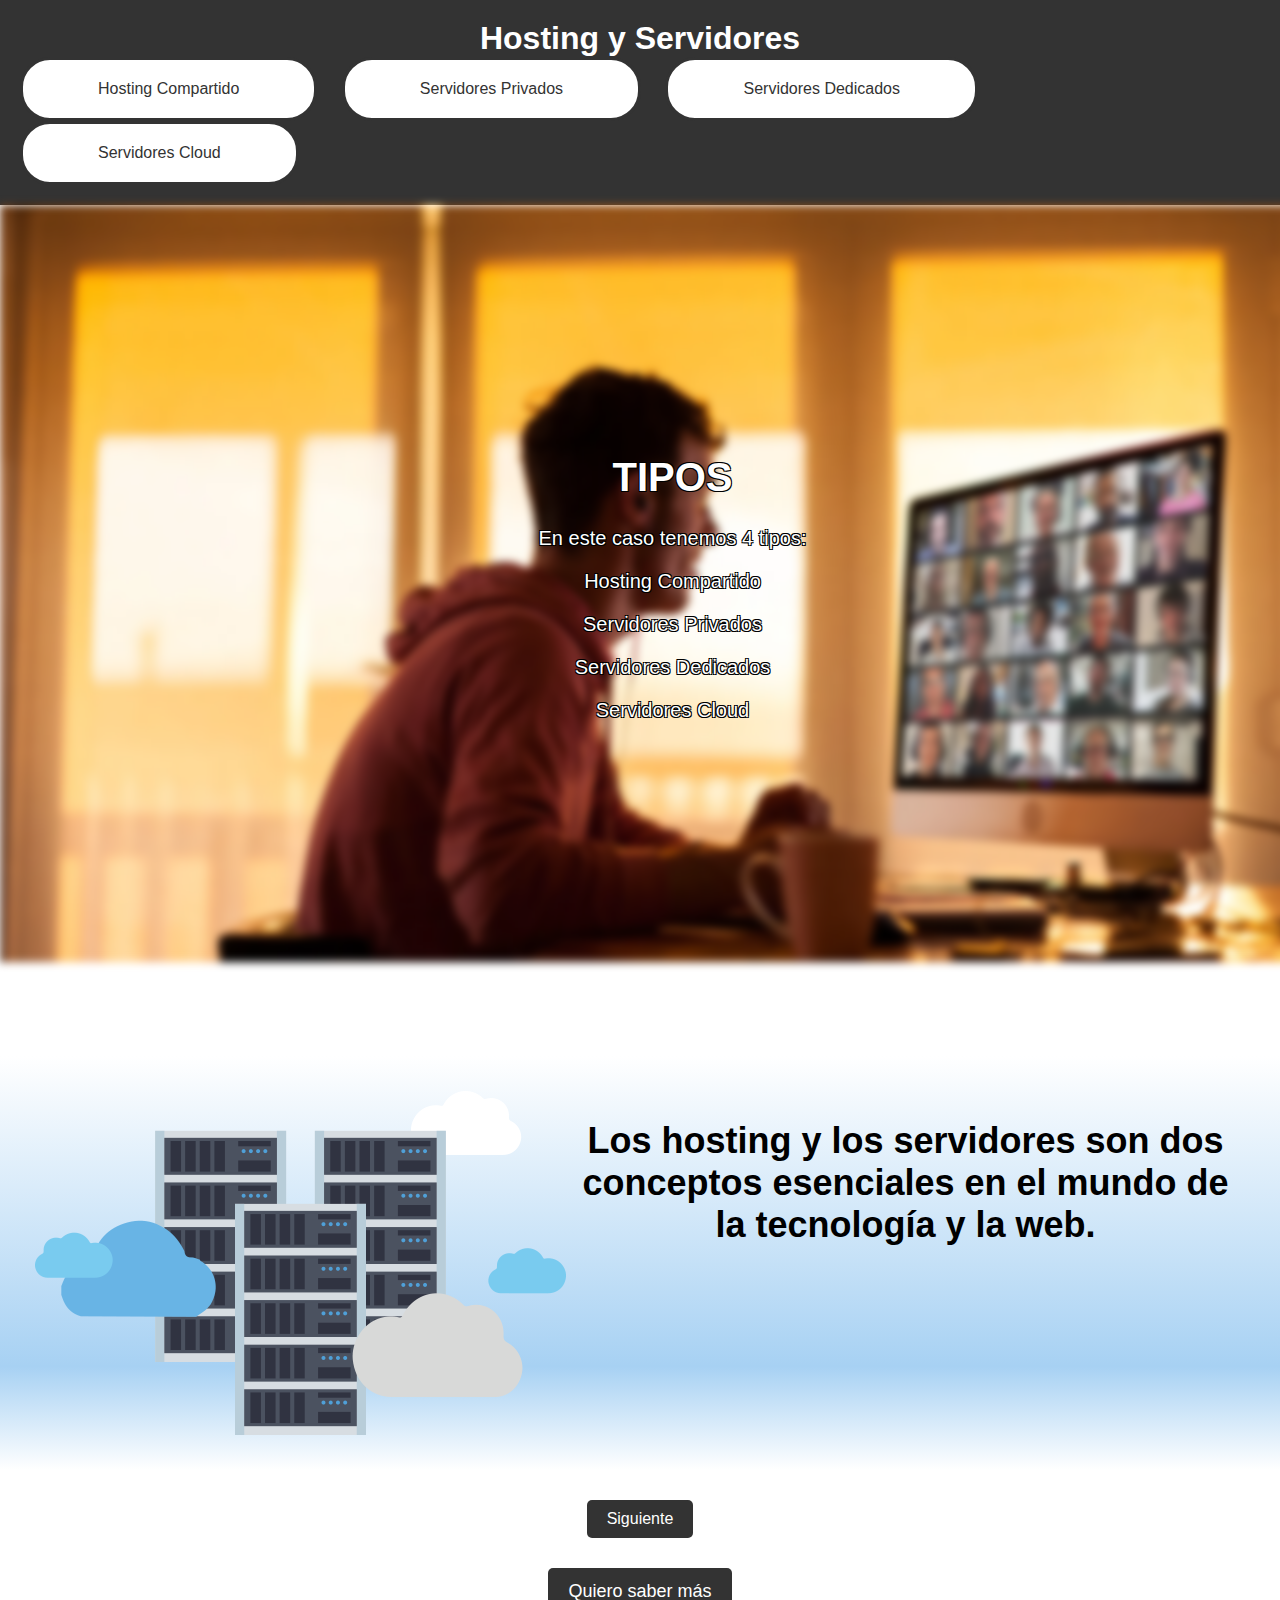
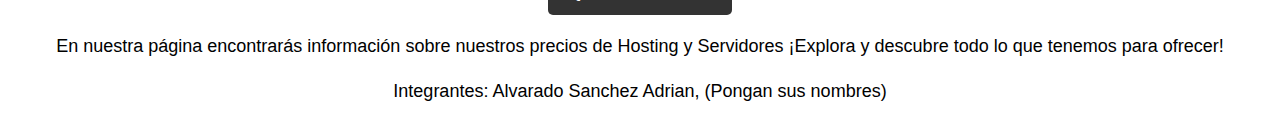
<file: index.html>
<!DOCTYPE html>
<html>
<head>
	<title>Mi Página de Aterrizaje</title>
	<meta charset="UTF-8">
	<meta name="viewport" content="width=device-width, initial-scale=1.0">
	<link rel="stylesheet" href="style/style.css">
</head>
<body>
	<header>
		<h1 class="h1">Hosting y Servidores</h1>
		<nav>
			<ul>
				<li><a href="hosting.html"  class="ov-btn-slide-top">Hosting Compartido</a></li>
				<li><a href="privado.html"  class="ov-btn-slide-top">Servidores Privados</a></li>
				<li><a href="dedicado.html"  class="ov-btn-slide-top">Servidores Dedicados</a></li>
				<li><a href="cloud.html"  class="ov-btn-slide-top">Servidores Cloud</a></li>
			</ul>
		</nav>
	</header>
	
	<div class="contenedora">
		<img class="imgg" src="img/index/img2 (3).png" alt="200px" width="1345px"/>
		
		
		<div class="centrado">
			
			<h1>TIPOS</h1>
			<p >En este caso tenemos 4 tipos:</p>
			<p >Hosting Compartido</p>
			<p >Servidores Privados</p>
			<p >Servidores Dedicados</p>
			<p >Servidores Cloud</p>
		
		</div>
	
	</div>
	<div class="aftertoimg">
		<img src="img/index/img4.png" alt="">
		<div class="division">
			<h2 class="h2s">Los hosting y los servidores son dos conceptos esenciales en el mundo de la tecnología y la web.</h2>
		<p class="px"></p>
		</div>
		
		
	</div>
		
	
	<main>
		
		<a href="hosting.html" class="boton">Siguiente</a>
	</main>
	
	<footer class="foot">
		<a href="https://wa.link/2zkvgx" class="boton">Quiero saber más</a>
		<p>En nuestra página encontrarás información sobre nuestros precios de Hosting y Servidores ¡Explora y descubre todo lo que tenemos para ofrecer!</p>
		<p>Integrantes: Alvarado Sanchez Adrian, (Pongan sus nombres)</p>
	</footer>
</body>
</html>
</file>
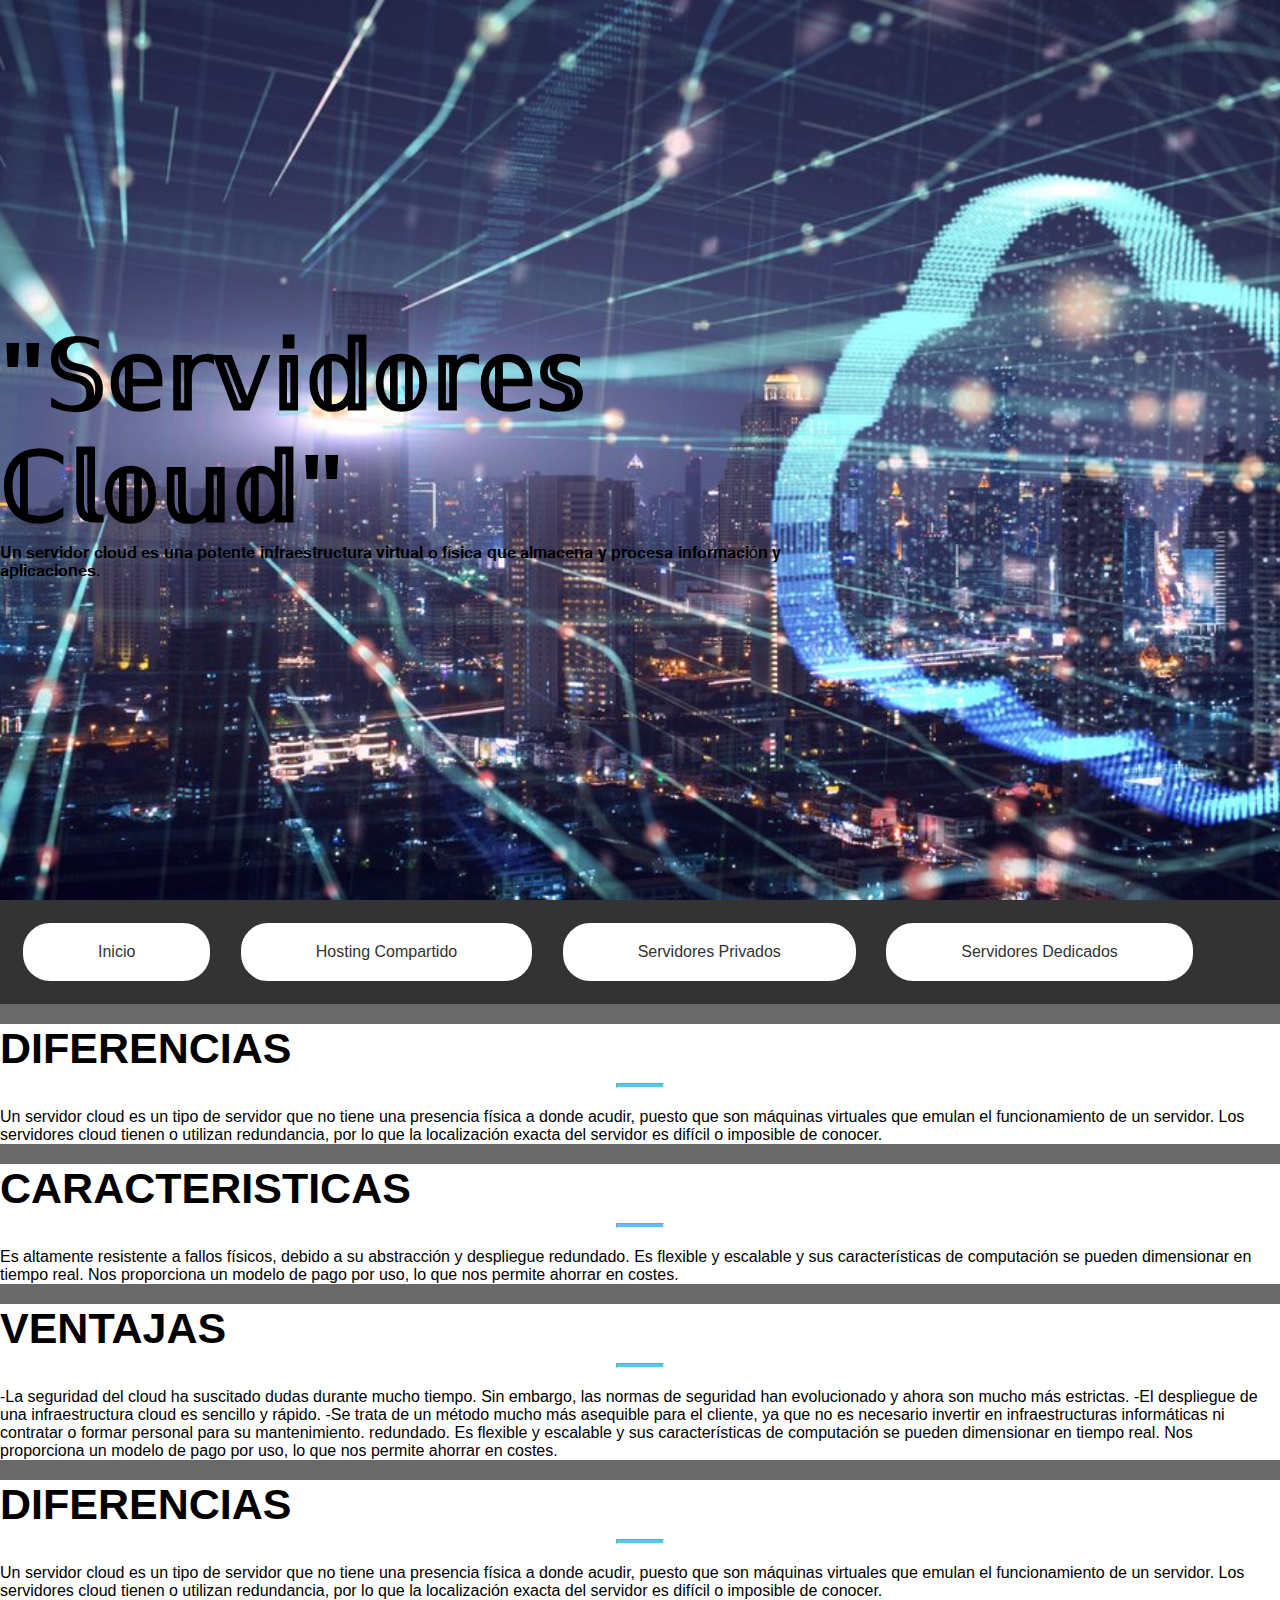
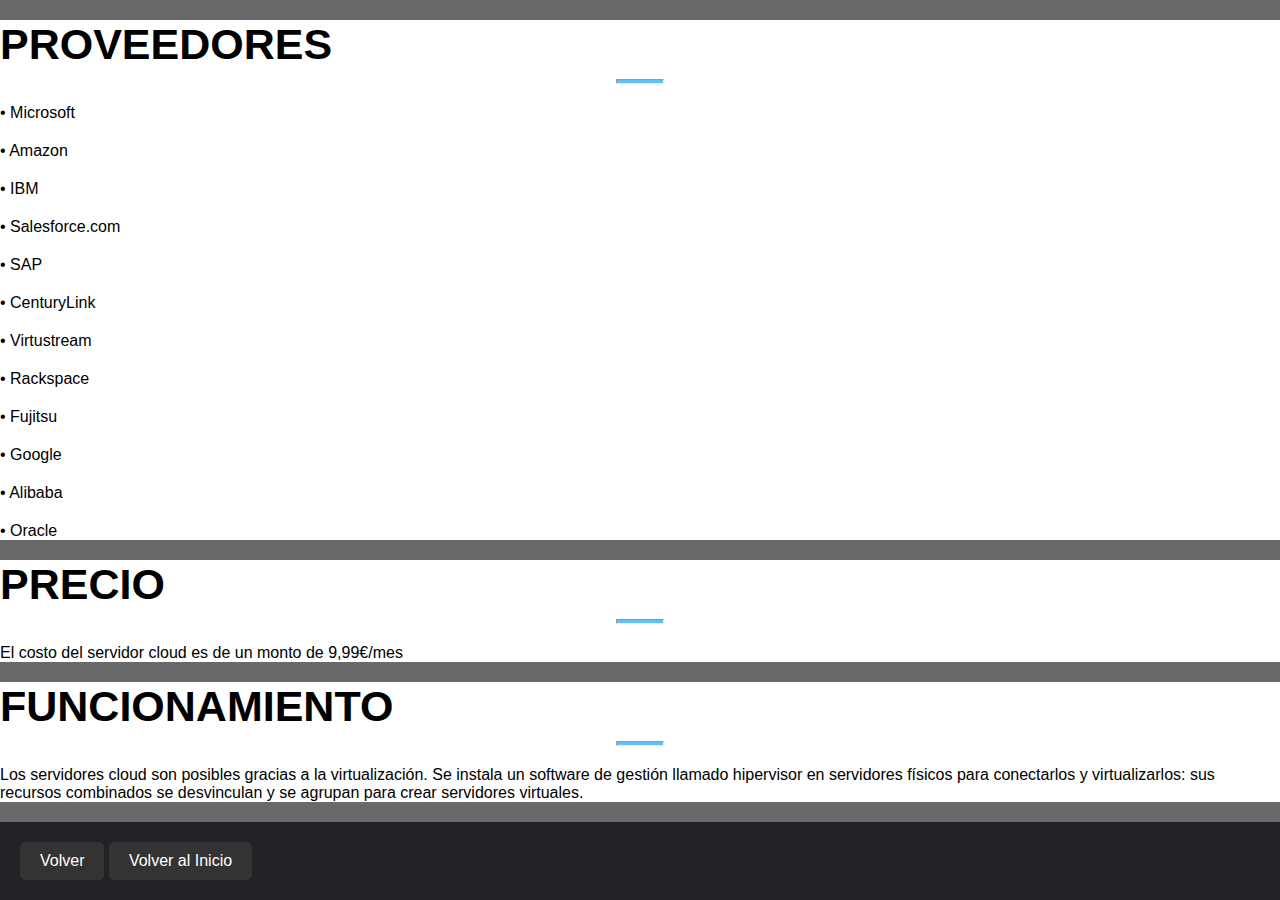
<file: cloud.html>
<!DOCTYPE html>
<html lang="en">
<head>
    <meta charset="UTF-8">
    <meta http-equiv="X-UA-Compatible" content="IE=edge">
    <meta name="viewport" content="width=device-width, initial-scale=1.0">
    <title>Servidores Cloud</title>
    <link rel="stylesheet" href="style/styleSC.css">
</head>
<body>

    <section class="home" id="home">
        <div class="content">
            <h3>"𝕊𝕖𝕣𝕧𝕚𝕕𝕠𝕣𝕖𝕤 ℂ𝕝𝕠𝕦𝕕"</h3>
            <p>𝐔𝐧 𝐬𝐞𝐫𝐯𝐢𝐝𝐨𝐫 𝐜𝐥𝐨𝐮𝐝 𝐞𝐬 𝐮𝐧𝐚 𝐩𝐨𝐭𝐞𝐧𝐭𝐞 𝐢𝐧𝐟𝐫𝐚𝐞𝐬𝐭𝐫𝐮𝐜𝐭𝐮𝐫𝐚 𝐯𝐢𝐫𝐭𝐮𝐚𝐥 𝐨 𝐟í𝐬𝐢𝐜𝐚 𝐪𝐮𝐞 𝐚𝐥𝐦𝐚𝐜𝐞𝐧𝐚 𝐲 𝐩𝐫𝐨𝐜𝐞𝐬𝐚 𝐢𝐧𝐟𝐨𝐫𝐦𝐚𝐜𝐢ó𝐧 𝐲 𝐚𝐩𝐥𝐢𝐜𝐚𝐜𝐢𝐨𝐧𝐞𝐬.</p>
            
        </div>
    </section>
   


    <header>
        <nav>
            <ul>
                <li><a href="index.html"  class="ov-btn-slide-top">Inicio</a></li>
                <li><a href="hosting.html"  class="ov-btn-slide-top">Hosting Compartido</a></li>
                <li><a href="privado.html"  class="ov-btn-slide-top">Servidores Privados</a></li>
                <li><a href="dedicado.html"  class="ov-btn-slide-top">Servidores Dedicados</a></li>
            </ul>
        </nav>  
    </header>
    

        <section id="about">
            
            <div id="about-2">
                <div class="content-box-lg">
                    <div class="container">
                        <div class="row">

                            <div class="col-md-4">
                                <div class="about-item text-center">
                                    <i class="fa fa-book"></i>
                                    <h3>DIFERENCIAS</h3>
                                    <hr>
                                    <p>Un servidor cloud es un tipo de servidor que no tiene una presencia física a donde acudir, puesto que son máquinas virtuales que emulan el funcionamiento de un servidor. Los servidores cloud tienen o utilizan redundancia, por lo que la localización exacta del servidor es difícil o imposible de conocer.</p>
                                </div>
                            </div>

                            <div class="col-md-4">
                                <div class="about-item text-center">
                                    <i class="fa fa-book"></i>
                                    <h3>CARACTERISTICAS</h3>
                                    <hr>
                                    <p>Es altamente resistente a fallos físicos, debido a su abstracción y despliegue redundado. Es flexible y escalable y sus características de computación se pueden dimensionar en tiempo real. Nos proporciona un modelo de pago por uso, lo que nos permite ahorrar en costes.</p>
                                </div>
                            </div>

                            <div class="col-md-4">
                                <div class="about-item text-center">
                                    <i class="fa fa-book"></i>
                                    <h3>VENTAJAS</h3>
                                    <hr>
                                    <p>-La seguridad del cloud ha suscitado dudas durante mucho tiempo. Sin embargo, las normas de seguridad han evolucionado y ahora son mucho más estrictas.
                                        -El despliegue de una infraestructura cloud es sencillo y rápido.
                                        -Se trata de un método mucho más asequible para el cliente, ya que no es necesario invertir en infraestructuras informáticas ni contratar o formar personal para su mantenimiento.
                                         redundado. Es flexible y escalable y sus características de computación se pueden dimensionar en tiempo real. Nos proporciona un modelo de pago por uso, lo que nos permite ahorrar en costes.</p>
                                </div>
                            </div>

                            <div class="col-md-4">
                                <div class="about-item text-center">
                                    <i class="fa fa-book"></i>
                                    <h3>DIFERENCIAS</h3>
                                    <hr>
                                    <p>Un servidor cloud es un tipo de servidor que no tiene una presencia física a donde acudir, puesto que son máquinas virtuales que emulan el funcionamiento de un servidor. Los servidores cloud tienen o utilizan redundancia, por lo que la localización exacta del servidor es difícil o imposible de conocer.</p>
                                </div>
                            </div>

                            <div class="col-md-4">
                                <div class="about-item text-center">
                                    <i class="fa fa-book"></i>
                                    <h3>PROVEEDORES</h3>
                                    <hr>
                                    <p> •	Microsoft</p>
                                    <p> •	Amazon</p>
                                    <p> •	IBM</p>
                                    <p> •	Salesforce.com</p>
                                    <p> •	SAP</p>
                                    <p> •	CenturyLink</p>
                                    <p> •	Virtustream</p>
                                    <p> •	Rackspace</p>
                                    <p> •	Fujitsu</p>
                                    <p> •	Google</p>
                                    <p> •	Alibaba</p>
                                    <p> •	Oracle</p>
                                        
                                </div>
                            </div>

                            <div class="col-md-4">
                                <div class="about-item text-center">
                                    <i class="fa fa-book"></i>
                                    <h3>PRECIO</h3>
                                    <hr>
                                    <p>El costo del servidor cloud es de un monto de 9,99€/mes</p>
                                </div>
                            </div>
                        
                            <div class="col-md-4">
                                <div class="about-item text-center">
                                    <i class="fa fa-book"></i>
                                    <h3>FUNCIONAMIENTO</h3>
                                    <hr>
                                    <p>Los servidores cloud son posibles gracias a la virtualización. Se instala un software de gestión llamado hipervisor en servidores físicos para conectarlos y virtualizarlos: sus recursos combinados se desvinculan y se agrupan para crear servidores virtuales.</p>
                                </div>
                            </div>

                        </div>
                    </div>
                </div>
            </div>
        </section>
        <footer>
            <a href="dedicado.html" class="boton">Volver</a>
            <a href="index.html" class="boton">Volver al Inicio</a>
            </footer>
</body>
</html>
</file>
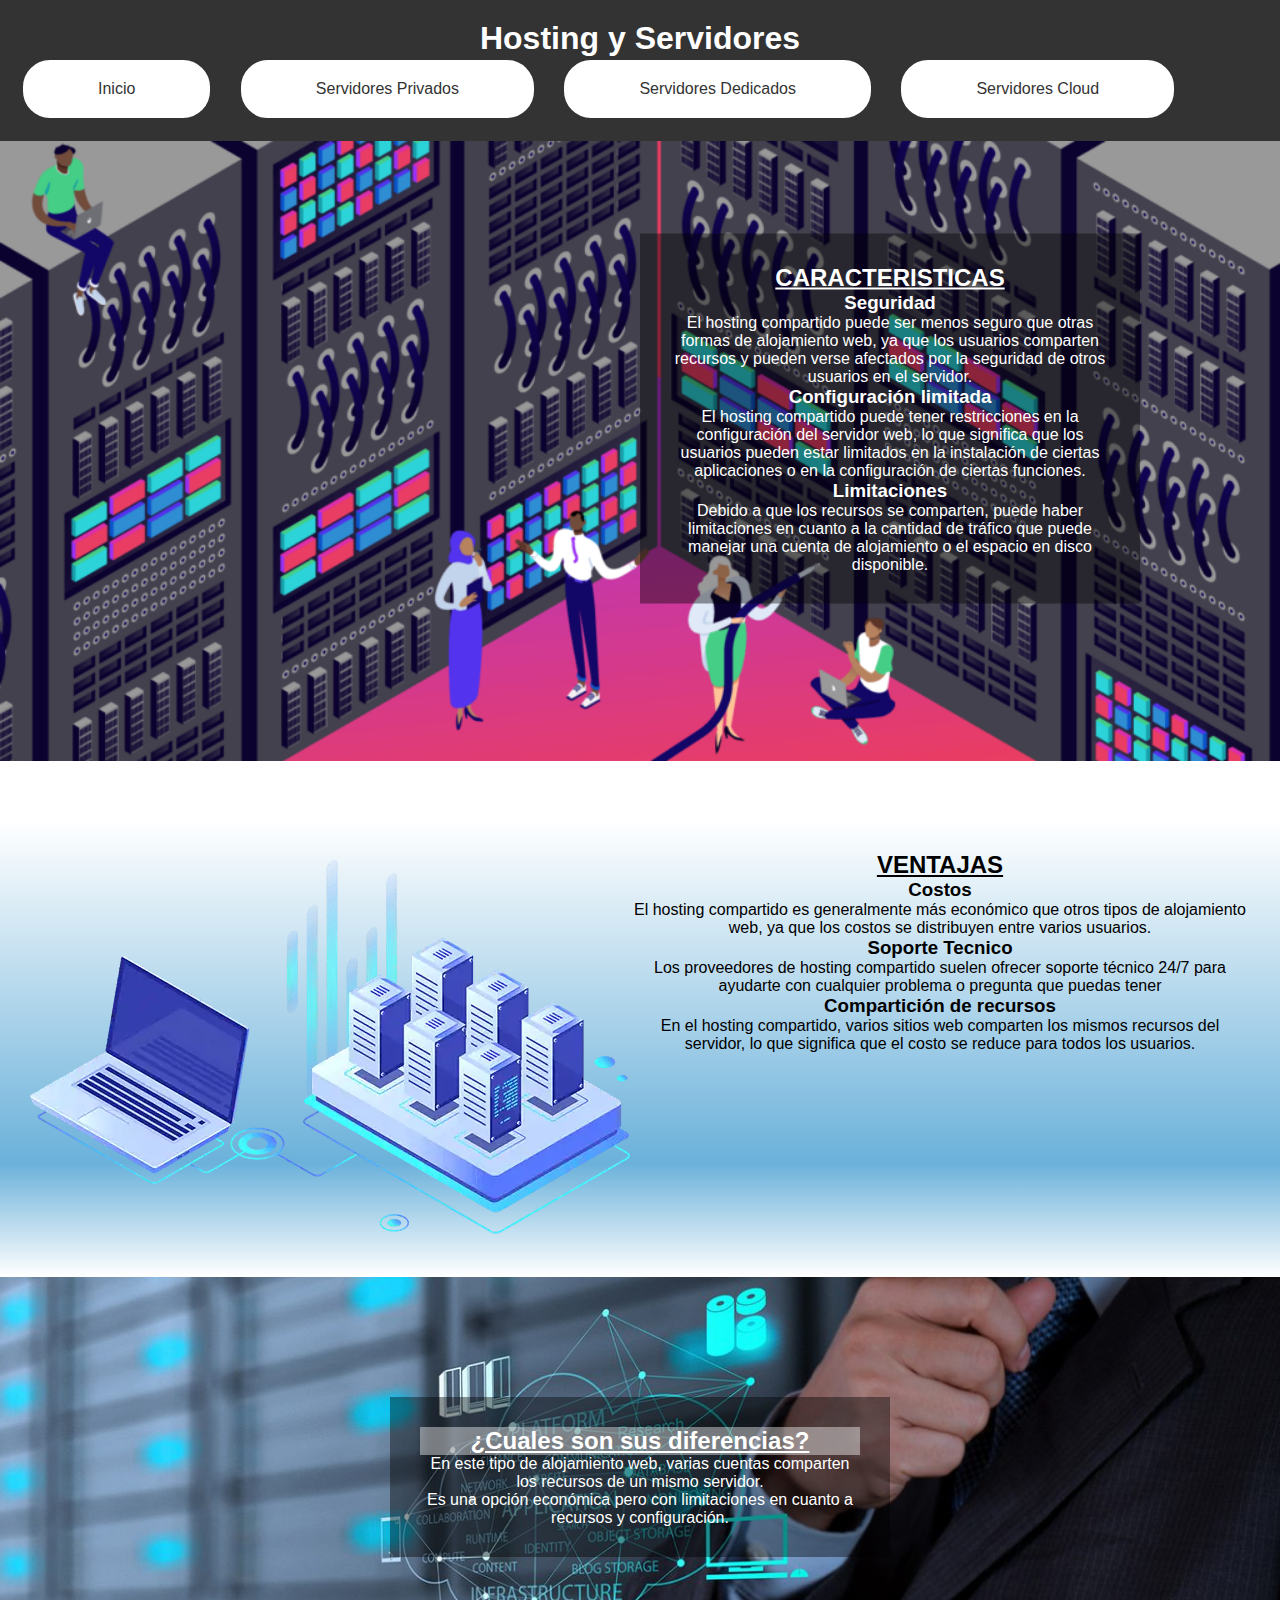
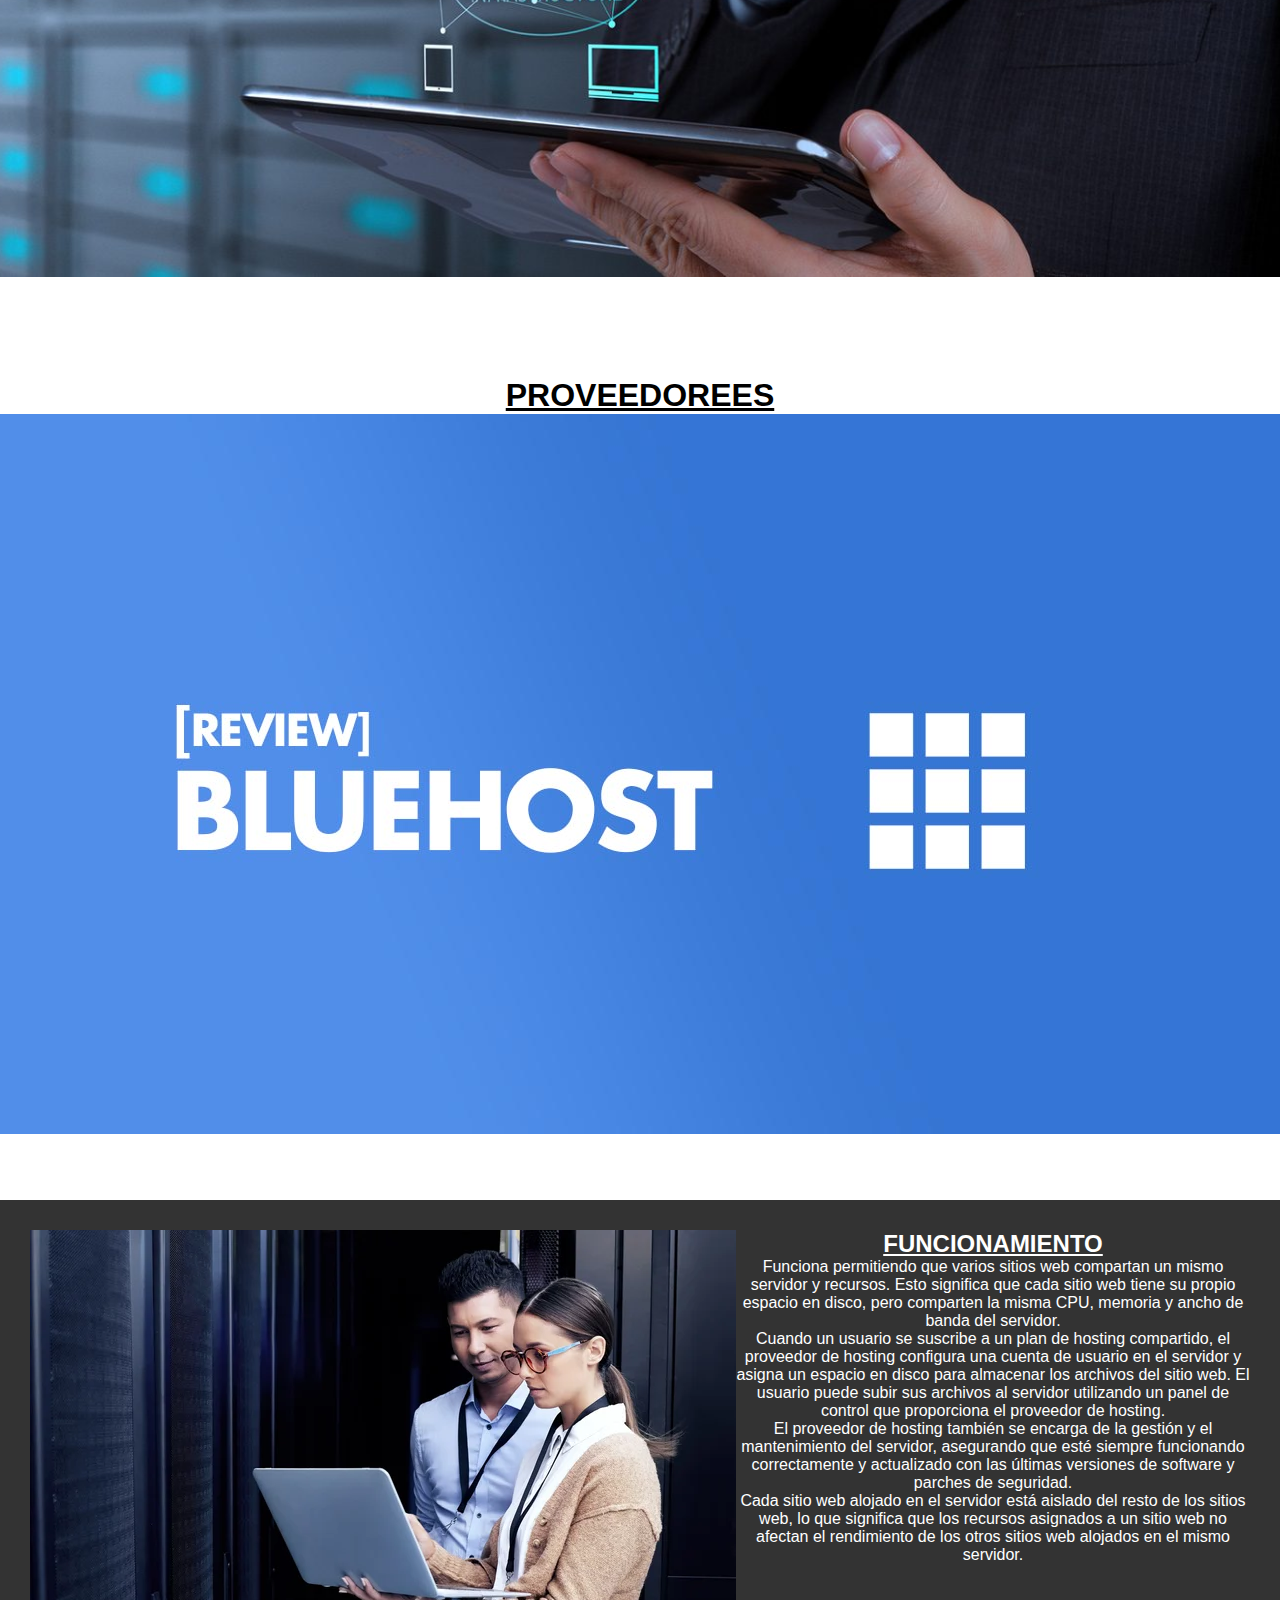
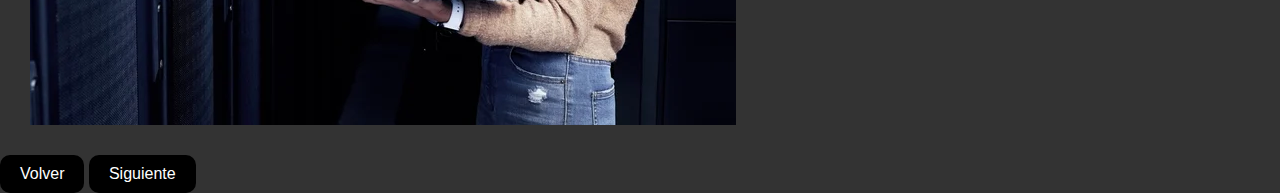
<file: hosting.html>
<!DOCTYPE html>
<html lang="en">
<head>
    <meta charset="UTF-8">
    <meta http-equiv="X-UA-Compatible" content="IE=edge">
    <meta name="viewport" content="width=device-width, initial-scale=1.0">
    <title>Hosting Compartido</title>
    <link rel="stylesheet" href="style/styleh.css">
    <link href="https://cdn.jsdelivr.net/npm/bootstrap@5.3.0-alpha1/dist/css/bootstrap.min.css" rel="stylesheet" integrity="sha384-GLhlTQ8iRABdZLl6O3oVMWSktQOp6b7In1Zl3/Jr59b6EGGoI1aFkw7cmDA6j6gD" crossorigin="anonymous">
</head>
<body>
    <header>
        
            <h1 class="h1">Hosting y Servidores</h1>
            <nav>
                <ul>
                    <li><a href="index.html"  class="ov-btn-slide-top">Inicio</a></li>
                    <li><a href="privado.html"  class="ov-btn-slide-top">Servidores Privados</a></li>
                    <li><a href="dedicado.html"  class="ov-btn-slide-top">Servidores Dedicados</a></li>
                    <li><a href="cloud.html"  class="ov-btn-slide-top">Servidores Cloud</a></li>
                </ul>
            </nav>
        
    </header>
    
    </section>
    <!-- Comienzo del Fondo -->
    <div class="bg">
        
        <div class="container">
            <div class="text">
                <H2><u>CARACTERISTICAS</u></H2>
                <H3>Seguridad</H3>
                <p >El hosting compartido puede ser menos seguro que otras formas de alojamiento web, ya que los usuarios comparten recursos y pueden verse afectados por la seguridad de otros usuarios en el servidor.</p>
                <h3>Configuración limitada</h3>
                <p >El hosting compartido puede tener restricciones en la configuración del servidor web, lo que significa que los usuarios pueden estar limitados en la instalación de ciertas aplicaciones o en la configuración de ciertas funciones.</p>
                <h3>Limitaciones</h3>
                <p >Debido a que los recursos se comparten, puede haber limitaciones en cuanto a la cantidad de tráfico que puede manejar una cuenta de alojamiento o el espacio en disco disponible.</p>
            </div>
        </div>
    </div>
    <!-- Fin del Fondo -->

    <!-- Comienzo de las ventajas -->
    <div class="aftertoimg">
		<img src="img/Hostin/img2.png" alt="">
		<div class="division">
			<H2><u>VENTAJAS</u></H2>
                <H3>Costos</H3>
                <p>El hosting compartido es generalmente más económico que otros tipos de alojamiento web, ya que los costos se distribuyen entre varios usuarios.</p>
                <h3>Soporte Tecnico</h3>
                <p>Los proveedores de hosting compartido suelen ofrecer soporte técnico 24/7 para ayudarte con cualquier problema o pregunta que puedas tener</p>
                <h3>Compartición de recursos</h3>
                <p>En el hosting compartido, varios sitios web comparten los mismos recursos del servidor, lo que significa que el costo se reduce para todos los usuarios.</p>
            
		
		</div>
    </div>
    <!-- FIN DE LAS VENTAJAS -->
    <!-- COMIENZO DE LAS DIFERENCIAS -->
    <div class="bg2">
        
        <div class="container2">
            <div >
                <H2 class="text2"><u>¿Cuales son sus diferencias?</u></H2>
                
                <p >En este tipo de alojamiento web, varias cuentas comparten los recursos de un mismo servidor.</p>
               
                <p >Es una opción económica pero con limitaciones en cuanto a recursos y configuración.</p>
            </div>
        </div>
    </div>
    <!-- FIN DE LAS DIFERENCIAS -->

    <!-- COMIENZO DE LOS PROVEEDORES CON SUS PRECIOS-->
    <div class="slider-frame">
        <h2 class="h2"><u>PROVEEDOREES</u></h2>
        <ul>
            <li><img src="img/Hostin/slider1.jpg" alt=""></li>
            <li><img src="img/Hostin/slider2.jpg" alt=""></li>
            <li><img src="img/Hostin/slider3.jpg" alt=""></li>
            <li><img src="img/Hostin/slider4.jpg" alt=""></li>
        </ul>
    </div>
    <!-- FIN DE LOS PROVEEDORES CON SUS PRECIOS-->

    <div class="aftertoimgA">
		<img src="img/Hostin/img5.png" alt="">
		<div class="division">
			<H2><u>FUNCIONAMIENTO</u></H2>
                
                <p>Funciona permitiendo que varios sitios web compartan un mismo servidor y recursos. Esto significa que cada sitio web tiene su propio espacio en disco, pero comparten la misma CPU, memoria y ancho de banda del servidor.</p>
                
                <p>Cuando un usuario se suscribe a un plan de hosting compartido, el proveedor de hosting configura una cuenta de usuario en el servidor y asigna un espacio en disco para almacenar los archivos del sitio web. El usuario puede subir sus archivos al servidor utilizando un panel de control que proporciona el proveedor de hosting.</p>
                
                <p>El proveedor de hosting también se encarga de la gestión y el mantenimiento del servidor, asegurando que esté siempre funcionando correctamente y actualizado con las últimas versiones de software y parches de seguridad.</p>

                <p>Cada sitio web alojado en el servidor está aislado del resto de los sitios web, lo que significa que los recursos asignados a un sitio web no afectan el rendimiento de los otros sitios web alojados en el mismo servidor.</p>
            
		
		</div>
    </div>
    


    <!-- BOTONES FINALES -->
    <div class="final">
    <footer>
    <a href="index.html" class="boton">Volver</a>
    <a href="privado.html" class="boton">Siguiente</a>
    </footer>
</div>

</body>
</html>
</file>
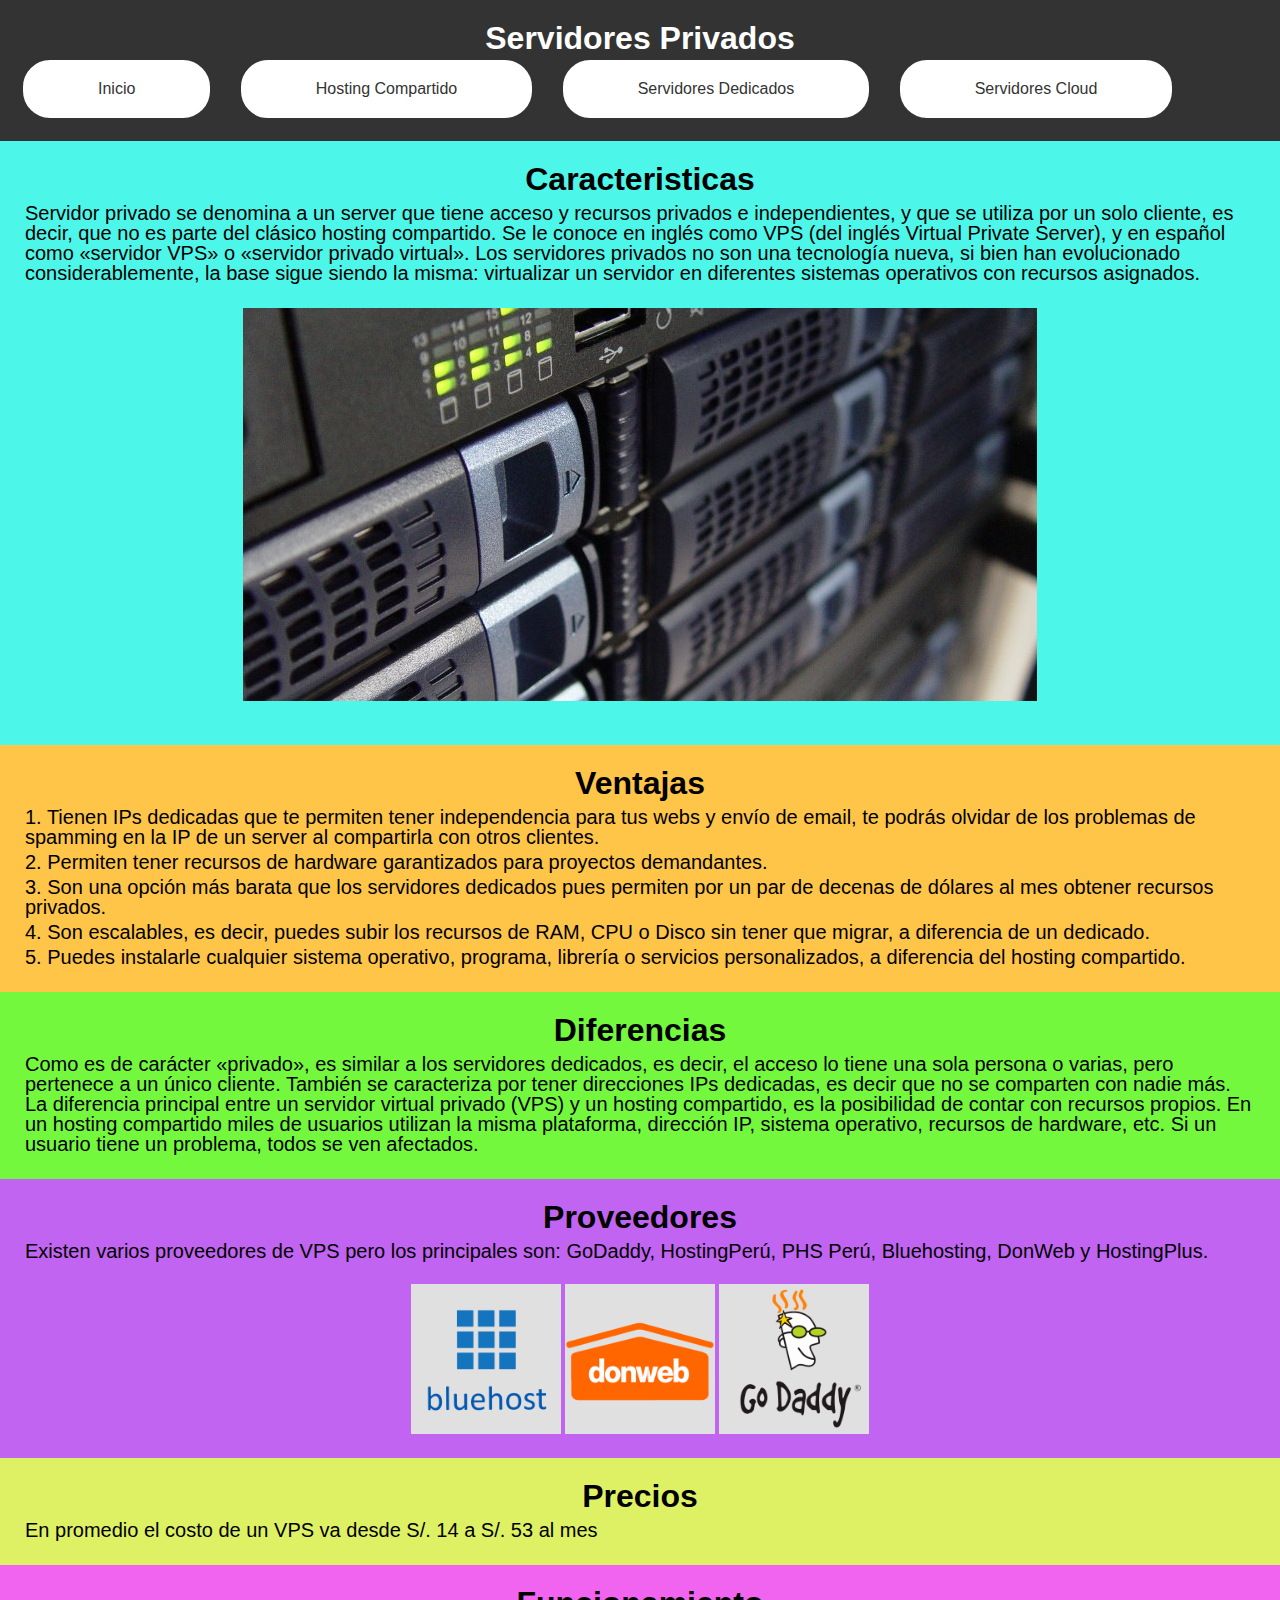
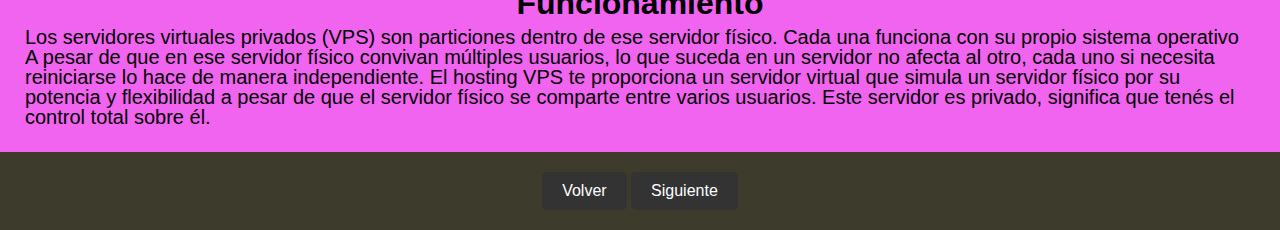
<file: privado.html>
<!DOCTYPE html>
<html lang="en">
<head>
    <meta charset="UTF-8">
    <meta http-equiv="X-UA-Compatible" content="IE=edge">
    <meta name="viewport" content="width=device-width, initial-scale=1.0">
    <title>Servidores Privados</title>
    <link rel="stylesheet" href="style/styleSP.css">
</head>
<body>
    <header>
        <h1 class="h1">Servidores Privados</h1>
        <nav>
          <ul>
              <li><a href="index.html"  class="ov-btn-slide-top">Inicio</a></li>
              <li><a href="hosting.html"  class="ov-btn-slide-top">Hosting Compartido</a></li>
              <li><a href="dedicado.html"  class="ov-btn-slide-top">Servidores Dedicados</a></li>
              <li><a href="cloud.html"  class="ov-btn-slide-top">Servidores Cloud</a></li>
          </ul>
      </nav>
    </header>

    <article>
      <div class="texto-Caracteristicas">
        <h1 id="texto">Caracteristicas</h1>
          <p>Servidor privado se denomina a un server que tiene acceso y recursos privados e independientes, y que se utiliza por un solo cliente, es decir, que no es parte del clásico hosting compartido. Se le conoce en inglés como VPS (del inglés Virtual Private Server), y en español como «servidor VPS» o «servidor privado virtual». Los servidores privados no son una tecnología nueva, si bien han evolucionado considerablemente, la base sigue siendo la misma: virtualizar un servidor en diferentes sistemas operativos con recursos asignados.</p>
        <div class="imagen-servidor"> <img src="img/Privado/servidore.png"> </div>
      </div>
      <div class="texto-Ventajas">
        <h1 id="texto">Ventajas</h1>
          <p> 1.	Tienen IPs dedicadas que te permiten tener independencia para tus webs y envío de email, te podrás olvidar de los problemas de spamming en la IP de un server al compartirla con otros clientes. </p>
          <p> 2.	Permiten tener recursos de hardware garantizados para proyectos demandantes. </p>
          <p> 3.	Son una opción más barata que los servidores dedicados pues permiten por un par de decenas de dólares al mes obtener recursos privados. </p>
          <p> 4.	Son escalables, es decir, puedes subir los recursos de RAM, CPU o Disco sin tener que migrar, a diferencia de un dedicado. </p>
          <p> 5.	Puedes instalarle cualquier sistema operativo, programa, librería o servicios personalizados, a diferencia del hosting compartido. </p>
       </div>
       <div class="texto-Diferencias">
        <h1 id="texto">Diferencias</h1>
          <p>Como es de carácter «privado», es similar a los servidores dedicados, es decir, el acceso lo tiene una sola persona o varias, pero pertenece a un único cliente. También se caracteriza por tener direcciones IPs dedicadas, es decir que no se comparten con nadie más. La diferencia principal entre un servidor virtual privado (VPS) y un hosting compartido, es la posibilidad de contar con recursos propios. En un hosting compartido miles de usuarios utilizan la misma plataforma, dirección IP, sistema operativo, recursos de hardware, etc. Si un usuario tiene un problema, todos se ven afectados.</p>
       </div>
       <div class="texto-Proveedores">
        <h1 id="texto">Proveedores</h1>
          <p>Existen varios proveedores de VPS pero los principales son: GoDaddy, HostingPerú, PHS Perú, Bluehosting, DonWeb y HostingPlus.</p>
          <br>
          <div class="imagenes-proveedores">
            <img src="img/Privado/bluehost.png" alt="">
            <img src="img/Privado/donweb.png" alt="">
            <img src="img/Privado/godaddy.png" alt="">
          </div>
       </div>
       <div class="texto-Precios">
        <h1 id="texto">Precios</h1>
          <p>En promedio el costo de un VPS va desde S/. 14 a S/. 53 al mes</p>
       </div>
       <div class="texto-Funcionamiento">
        <h1 id="texto">Funcionamiento</h1>
          <p>Los servidores virtuales privados (VPS) son particiones dentro de ese servidor físico. Cada una funciona con su propio sistema operativo A pesar de que en ese servidor físico convivan múltiples usuarios, lo que suceda en un servidor no afecta al otro, cada uno si necesita reiniciarse lo hace de manera independiente. El hosting VPS te proporciona un servidor virtual que simula un servidor físico por su potencia y flexibilidad a pesar de que el servidor físico se comparte entre varios usuarios. Este servidor es privado, significa que tenés el control total sobre él.</p>
       </div>
    </article>

    <footer>
      <div class="footer">
        <a href="hosting.html" class="boton">Volver</a>
        <a href="dedicado.html" class="boton">Siguiente</a>
      </div>
    </footer>
</body>
</html>
</file>
<file: style/style.css>
body {
	font-family: Arial, sans-serif;
	margin: 0;
	padding: 0;
}

header {
	background-color: #333;
	color: #fff;
	padding: 20px;
}

.h1 {
	margin: 0;
	text-align: center;
}

nav ul {
	list-style: none;
	margin: 0;
	padding: 0;
}

nav ul li {
	display: inline-block;
	margin-right: 20px;
}

nav ul li a {
	color: #fff;
	text-decoration: none;
}

main {
	padding: 30px;
	text-align: center;
}

h2 {
	font-size: 36px;
	margin-bottom: 20px;
}

.foot {
	font-size: 18px;
	line-height: 1.5;
	margin-bottom: 30px;
}

.boton {
	display: inline-block;
	padding: 10px 20px;
	background-color: #333;
	color: #fff;
	text-decoration: none;
	border-radius: 5px;
	text-align: center;
}
footer{
	text-align: center;
}

.ov-btn-slide-top {
	background: #fff; /* color de fondo */
	color: #333; /* color de fuente */
	border: 3px solid #333; /* tamaño y color de borde */
	padding: 20px 75px;
	border-radius: 30px; /* redondear bordes */
	position: relative;
	z-index: 1;
	overflow: hidden;
	
	display: flex;
    justify-content: space-between;
	
	
  }
  .ov-btn-slide-top:hover {
	color: #fff; /* color de fuente hover */
  }
  .ov-btn-slide-top::after {
	content: "";
	background: #333; /* color de fondo hover */
	position: absolute;
	z-index: -1;
	padding: 16px 20px;
	display: block;
	left: 0;
	right: 0;
	top: -100%;
	bottom: 100%;
	-webkit-transition: all 0.35s;
	transition: all 0.35s;
  }
  .ov-btn-slide-top:hover::after {
	left: 0;
	right: 0;
	top: 0;
	bottom: 0;
	-webkit-transition: all 0.35s;
	transition: all 0.35s;
  }
  .contenedor{
    position: relative;
    display: inline-block;
    text-align: center;
	
}
.contenedora{
    position: relative;
    display: inline-block;
    text-align: center;
	--opacidad-negro: 0.5;
	margin: 0%;
    
	
}
 

.centrado{
    position: absolute;
    top: 50%;
    left: 50%;
    transform: translate(-50%, -50%);
	color: white;
	text-shadow: 1px 1px 0 black, -1px -1px 0 black, 1px -1px 0 black, -1px 1px 0 black;
	font-size: 20px;
	
}
.imgg{
	filter: blur(4px);
}
.aftertoimg{
	display: flex;
	margin-top: 90px;
	background-image: linear-gradient(0, #ffffff 0, #a7d1f3 25%, #ffffff 100%);	
	padding: 35px;
	
}
.px{
	padding-left: 15px;
	
}
.h2s{
	text-align: center;
}
</file>
<file: style/styleSC.css>
body {
	font-family: Arial, sans-serif;
	margin: 0;
	padding: 0;
}

header {
	background-color: #333;
	color: #fff;
	padding: 20px;
}
h1 {
	margin: 0;
    text-align: center;
}
.boton {
	display: inline-block;
	padding: 10px 20px;
	background-color: #333;
	color: #fff;
	text-decoration: none;
	border-radius: 5px;
}
.home{
    display: flex;
    align-items:center;
    min-height: 100vh;
    background: url(../img/cloud/cloud1.png) no-repeat;
    background-size:cover;
    background-position: center;
}
nav ul {
	list-style: none;
	margin: 0;
	padding: 0;
}
nav ul li {
	display: inline-block;
	margin-right: 20px;
}

nav ul li a {
	color: #fff;
	text-decoration: none;
}


.ov-btn-slide-top {
	background: #fff; /* color de fondo */
	color: #333; /* color de fuente */
	border: 3px solid #333; /* tamaño y color de borde */
	padding: 20px 75px;
	border-radius: 30px; /* redondear bordes */
	position: relative;
	z-index: 1;
	overflow: hidden;
	
	display: flex;
    justify-content: space-between;
	
	
  }
  .ov-btn-slide-top:hover {
	color: #fff; /* color de fuente hover */
  }
  .ov-btn-slide-top::after {
	content: "";
	background: #333; /* color de fondo hover */
	position: absolute;
	z-index: -1;
	padding: 16px 20px;
	display: block;
	left: 0;
	right: 0;
	top: -100%;
	bottom: 100%;
	-webkit-transition: all 0.35s;
	transition: all 0.35s;
  }
  .ov-btn-slide-top:hover::after {
	left: 0;
	right: 0;
	top: 0;
	bottom: 0;
	-webkit-transition: all 0.35s;
	transition: all 0.35s;}
.home .content{
    max-width: 50rem;
}

.home .content h3{
    font-size: 6rem;
    color:#170a79;
}

.home .content span{
    font-size: 3.5rem;
    color:var(--pink);
    padding: 1rem 0;
    line-height: 1.5;
}

.home .content span{
    font-size: 1.5rem;
    color:#9c1104;
    padding: 1rem 0;
    line-height: 1.5;
}




*{
	padding: 0;
	margin: 0;
}

body{
	background-color: dimgray;
}

.about-1{
	margin: 30px;
	padding: 5px;
}

.about-1{
	margin: 30px;
	padding: 5px;
}

.about-1 h1{
	text-align: center;
	color: black;
	font-weight: bold;
}

.about-1 p{
	text-align: center;
	padding: 3px;
	color:#fff;
}

.about-item{
	margin-bottom: 20px;
	margin-top:20px;
	background-color: white;
	padding: 80px,30px;
	box-shadow: 0 0 9px rgba(0,0,0 .6);
}

.about-item i{
	font-size: 43px;
	margin: 0;
}

.about-item h3{
	font-size: 43px;
	margin-bottom: 10px;
}

.about-item hr{
	width: 46px;
	height: 3px;
	background-color:  #5fbff9;
	margin:0 auto;
	border:nome;
}

.about-item p{
	margin-top: 20px;
}

.about-item:hover{
	background-color: #5fbff9;

}

.about-item:hover i,
.about-item:hover h3,
.about-item:hover p{
	color:#fff;
}

.about-item:hover hr{
	background-color: #fff;
}
.about-item:hover i{
	transform: translateY(-20px);
}

.about-item:hover i,
.about-item:hover h3,
.about-item:hover hr{
	transition: all 400ms ease-in-out;
}

footer{
	background: #212226;
	padding: 20px;
}

footer p{
	color:#fff;
}

.home{
    display: flex;
    align-items:center;
    min-height: 100vh;
    background: url(../img/cloud/cloud2.png) no-repeat;
    background-size:cover;
    background-position: center;
}

.home .content{
    max-width: 50rem;
}

.home .content h3{
    font-size: 6rem;
    color:#000000;
}

.home .content p{
	font-size: 1rem;
    color:#000000;
}
</file>
<file: style/styleh.css>
*{
	margin: 0%;
	padding: 0;
	box-sizing: border-box;
	
}
body {
	font-family: Arial, sans-serif;
	margin: 0;
	padding: 0;
}

header {
	background-color: #333;
	color: #fff;
	padding: 20px;
}
h1 {
	margin: 0;
    text-align: center;
}
.boton {
	display: inline-block;
	padding: 10px 20px;
	background-color: #000000;
	color: #fff;
	text-decoration: none;
	border-radius: 10px;
	text-align: center;
		
}
#texto{
	text-align: left;
}
nav ul {
	list-style: none;
	margin: 0;
	padding: 0;
}
nav ul li {
	display: inline-block;
	margin-right: 20px;
}

nav ul li a {
	color: #fff;
	text-decoration: none;
}


.ov-btn-slide-top {
	background: #fff; /* color de fondo */
	color: #333; /* color de fuente */
	border: 3px solid #333; /* tamaño y color de borde */
	padding: 20px 75px;
	border-radius: 30px; /* redondear bordes */
	position: relative;
	z-index: 1;
	overflow: hidden;
	
	display: flex;
    justify-content: space-between;
	
	
  }
  .ov-btn-slide-top:hover {
	color: #fff; /* color de fuente hover */
  }
  .ov-btn-slide-top::after {
	content: "";
	background: #333; /* color de fondo hover */
	position: absolute;
	z-index: -1;
	padding: 16px 20px;
	display: block;
	left: 0;
	right: 0;
	top: -100%;
	bottom: 100%;
	-webkit-transition: all 0.35s;
	transition: all 0.35s;
  }
  .ov-btn-slide-top:hover::after {
	left: 0;
	right: 0;
	top: 0;
	bottom: 0;
	-webkit-transition: all 0.35s;
	transition: all 0.35s;
  }
  .bg{
	background-image: url(../img/Hostin/Hosting.png);
	height: 620PX;
	position: relative;
	background-position: center;
	background-repeat: no-repeat;
	background-size: cover;
	
  }
  
  
  .container{
	text-align: center;
	padding: 30px;
	
	margin-left: 50%;
	color: #ffffff;
	width: 500px;
	background: transparent;
	background-color: rgba(0, 0, 0, 0.404);
	transform: translate(0%, 25%);
  }
  
  .aftertoimg{
	display: flex;
	margin-top: 60px;
	background-image: linear-gradient(0, #ffffff 0, #6bb1da 25%, #ffffff 100%);	
	padding: 30px;
	
}
.division{
	text-align: center;
}
.final{
	background-color: #333;
}

.bg2{
	background-image: url(../img/Hostin/fondo2.jpg);
	height: 600PX;
	position: relative;
	background-position: center;
	background-repeat: no-repeat;
	background-size: cover;
	
  }
  
  
  .container2{
	text-align: center;
	padding: 30px;
	
	margin-left: 50%;
	color: #ffffff;
	width: 500px;
	background: transparent;
	background-color: rgba(0, 0, 0, 0.404);
	transform: translate(-50%, 75%);
  }
  .text2{
	background-color: rgba(255, 255, 255, 0.411);
  }
  .prove{
	text-align: center;
	margin-top: 50px;
	font-size: 2rem;
  }
  .slider-frame {
	width: 1280px;
    height: auto;
	margin:50px auto 0;
	overflow: hidden;
}

.slider-frame ul {
	display: flex;
	padding: 0;
	width: 400%;
	
	animation: slide 20s infinite alternate ease-in-out;
}

.slider-frame li {
	width: 100%;
	list-style: none;
}

.slider-frame img {
	width: 100%;
}

@keyframes slide {
	0% {margin-left: 0;}
	20% {margin-left: 0;}
	
	25% {margin-left: -100%;}
	45% {margin-left: -100%;}
	
	50% {margin-left: -200%;}
	70% {margin-left: -200%;}
	
	75% {margin-left: -300%;}
	100% {margin-left: -300%;}
}
.h2{
	text-align: center;
	margin-top: 50px;
	font-size: 2rem;
	background-color: #ffffffa9;
}
.aftertoimgA{
	display: flex;
	color: #ffffff;
	margin-top: 60px;
	background-image: linear-gradient(0, #333 0, #333 25%, #333 100%);	
	padding: 30px;
	
}
</file>
<file: style/styleSP.css>
body {
	font-family: Arial, sans-serif;
	margin: 0;
	padding: 0;
}

header {
	background-color: #333;
	color: #fff;
	padding: 20px;
}
h1 {
	margin: 0;
    text-align: center;
}
.boton {
	display: inline-block;
	padding: 10px 20px;
	background-color: #333;
	color: #fff;
	text-decoration: none;
	border-radius: 5px;
}
#texto{
	text-align: center;
}
nav ul {
	list-style: none;
	margin: 0;
	padding: 0;
}
nav ul li {
	display: inline-block;
	margin-right: 20px;
}

nav ul li a {
	color: #fff;
	text-decoration: none;
}


.ov-btn-slide-top {
	background: #fff; /* color de fondo */
	color: #333; /* color de fuente */
	border: 3px solid #333; /* tamaño y color de borde */
	padding: 20px 75px;
	border-radius: 30px; /* redondear bordes */
	position: relative;
	z-index: 1;
	overflow: hidden;
	
	display: flex;
    justify-content: space-between;
	
	
  }
  .ov-btn-slide-top:hover {
	color: #fff; /* color de fuente hover */
  }
  .ov-btn-slide-top::after {
	content: "";
	background: #333; /* color de fondo hover */
	position: absolute;
	z-index: -1;
	padding: 16px 20px;
	display: block;
	left: 0;
	right: 0;
	top: -100%;
	bottom: 100%;
	-webkit-transition: all 0.35s;
	transition: all 0.35s;
  }
  .ov-btn-slide-top:hover::after {
	left: 0;
	right: 0;
	top: 0;
	bottom: 0;
	-webkit-transition: all 0.35s;
	transition: all 0.35s;
  }
p {
	font-size: 20px;
	line-height: 1;
	margin-bottom: 30px;
	margin: 5px;
}
.footer {
	text-align: center;
	padding: 20px;
	background-color: #3D3B2B;
}
.imagenes-proveedores {
	text-align: center;
}
.imagenes-proveedores img{
	width: 150px;
}


.texto-Caracteristicas {
	background-color: #4CF6E9;
	padding: 20px;
}
.texto-Ventajas {
	background-color: #FFC548;
	padding: 20px;
}
.texto-Diferencias {
	background-color: #74F83E;
	padding: 20px;
}
.texto-Proveedores {
	background-color: #C064F1;
	padding: 20px;
}
.texto-Precios {
	background-color: #DEF164;
	padding: 20px;
}
.texto-Funcionamiento {
	background-color: #F164EF;
	padding: 20px;
}

.imagen-servidor {
	text-align: center;
	padding: 20px;
}
</file>
